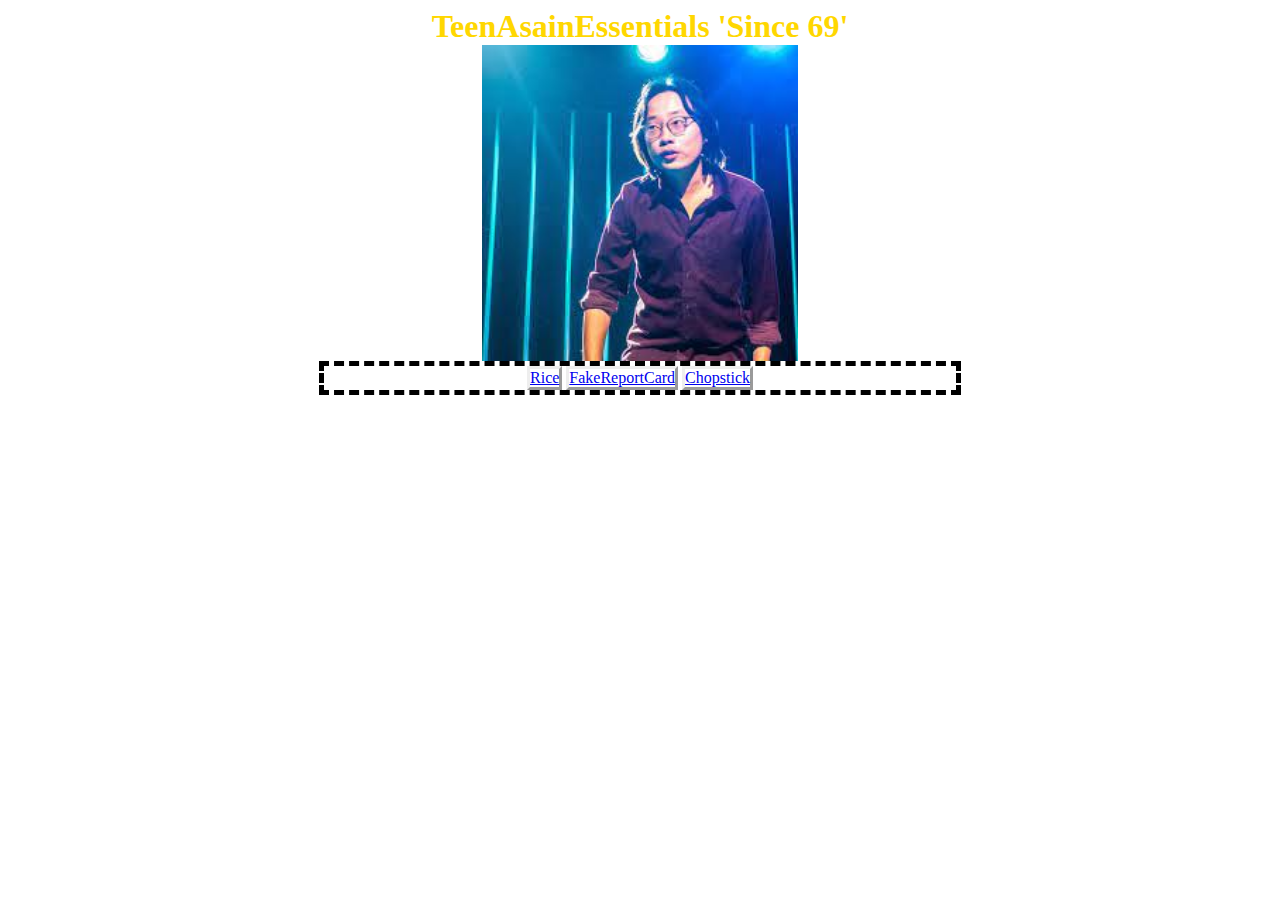
<file: index.html>
<!DOCTYPE html>

<html>

    <head>
        <title>
            TeenAsainEssentials
        </title>

        <link rel="stylesheet" href="styles.css">
    </head>

    <body>
        <h1>
            TeenAsainEssentials 'Since 69'
        </h1>
    
        <img src="Images/teenasianessentials.cover.jfif" alt="">
   
        <ul>
            <li><a href="Rice.html">Rice</a></li>
            <li><a href="FakeReportCard.html">FakeReportCard</a></li>
            <li><a href="Chopstick.html">Chopstick</a></li>
        </ul>

    </body>

</html>
</file>
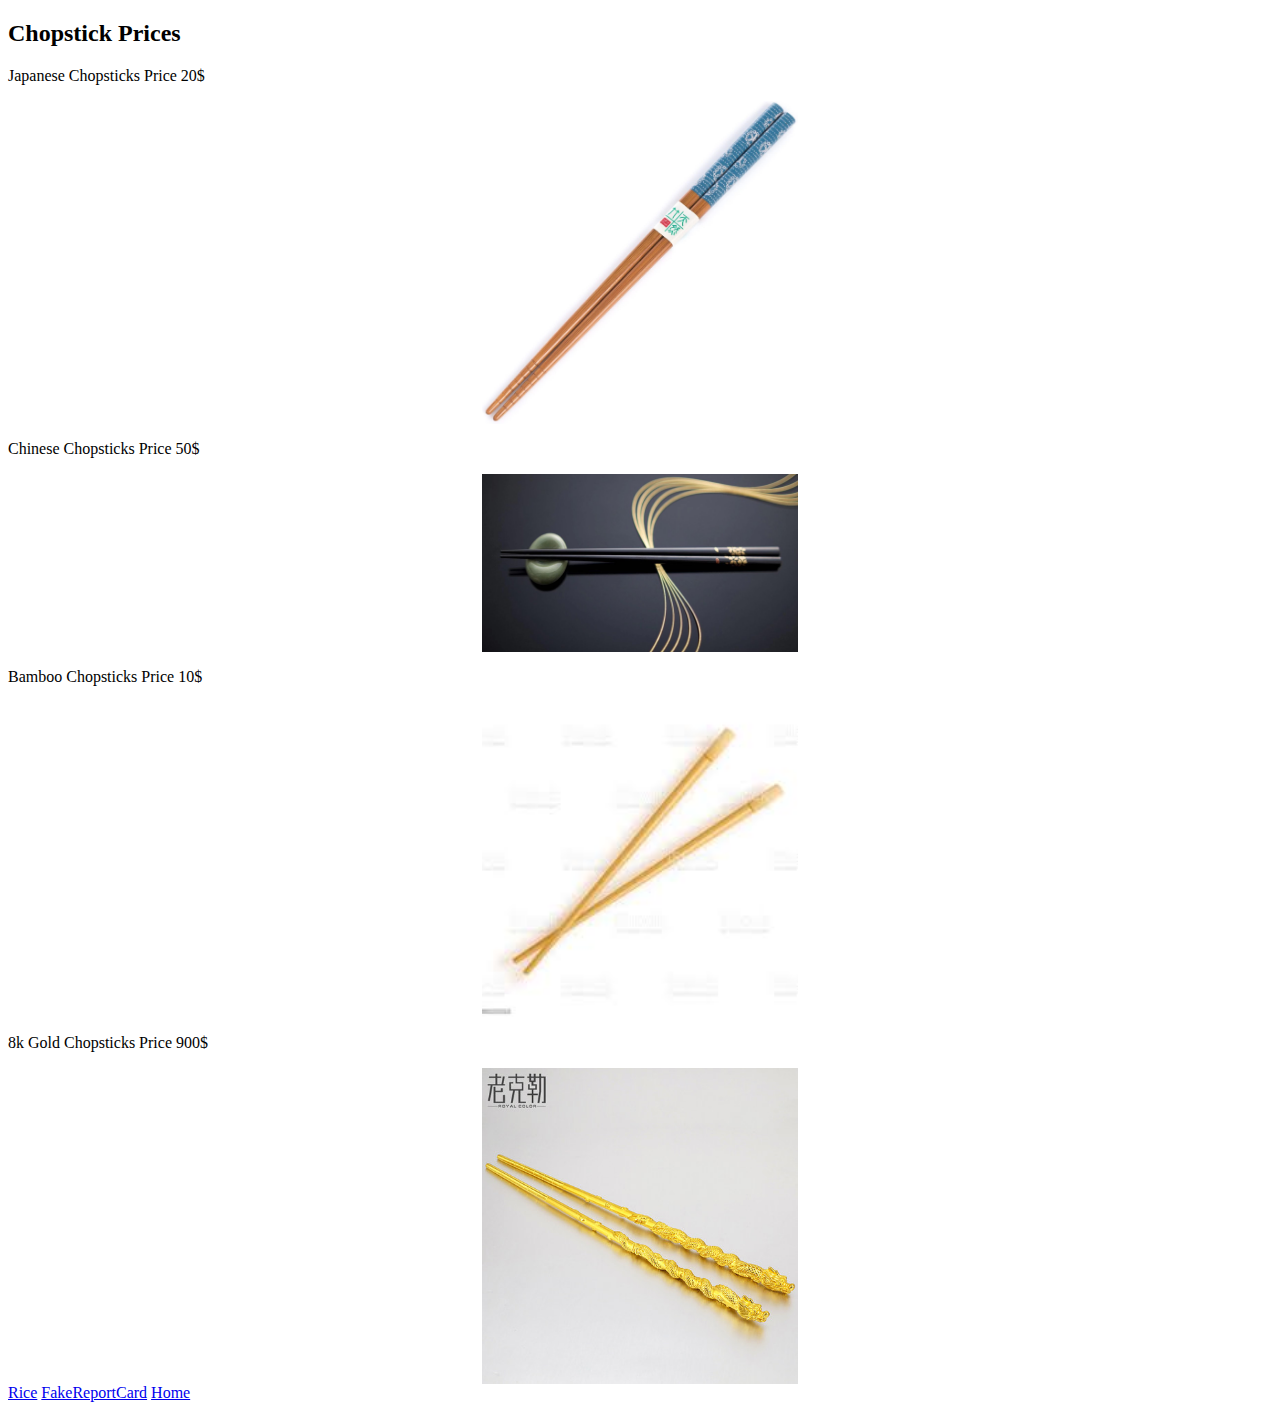
<file: Chopstick.html>
<!DOCTYPE html>

<html>

<head>
    <title>
        Chopstick Prices
    </title>

    <link rel="stylesheet" href="styles.css">
</head>

<body>

    <h2>
        Chopstick Prices
    </h2>

    <p>
       Japanese Chopsticks Price 20$
    </p>
        <img class="Japanese" src="Images/Japanese Chopsticks.jpg" alt="">

        <p>
            Chinese Chopsticks Price 50$
        </p>
            <img src="Images/Chinese Chopsitcks.jpg" alt="">

        <p>
            Bamboo Chopsticks Price 10$
        </p>
            <img src="Images/Bamboo Chopsticks.jfif" alt="">

        <p>
            8k Gold Chopsticks Price 900$
        </p>    
            <img src="Images/Gold Chopsticks.jpg" alt="">

    <a href="Rice.html">Rice</a>
    <a href="FakeReportCard.html">FakeReportCard</a>
    <a href="index.html">Home</a>
</body>




</html>
</file>
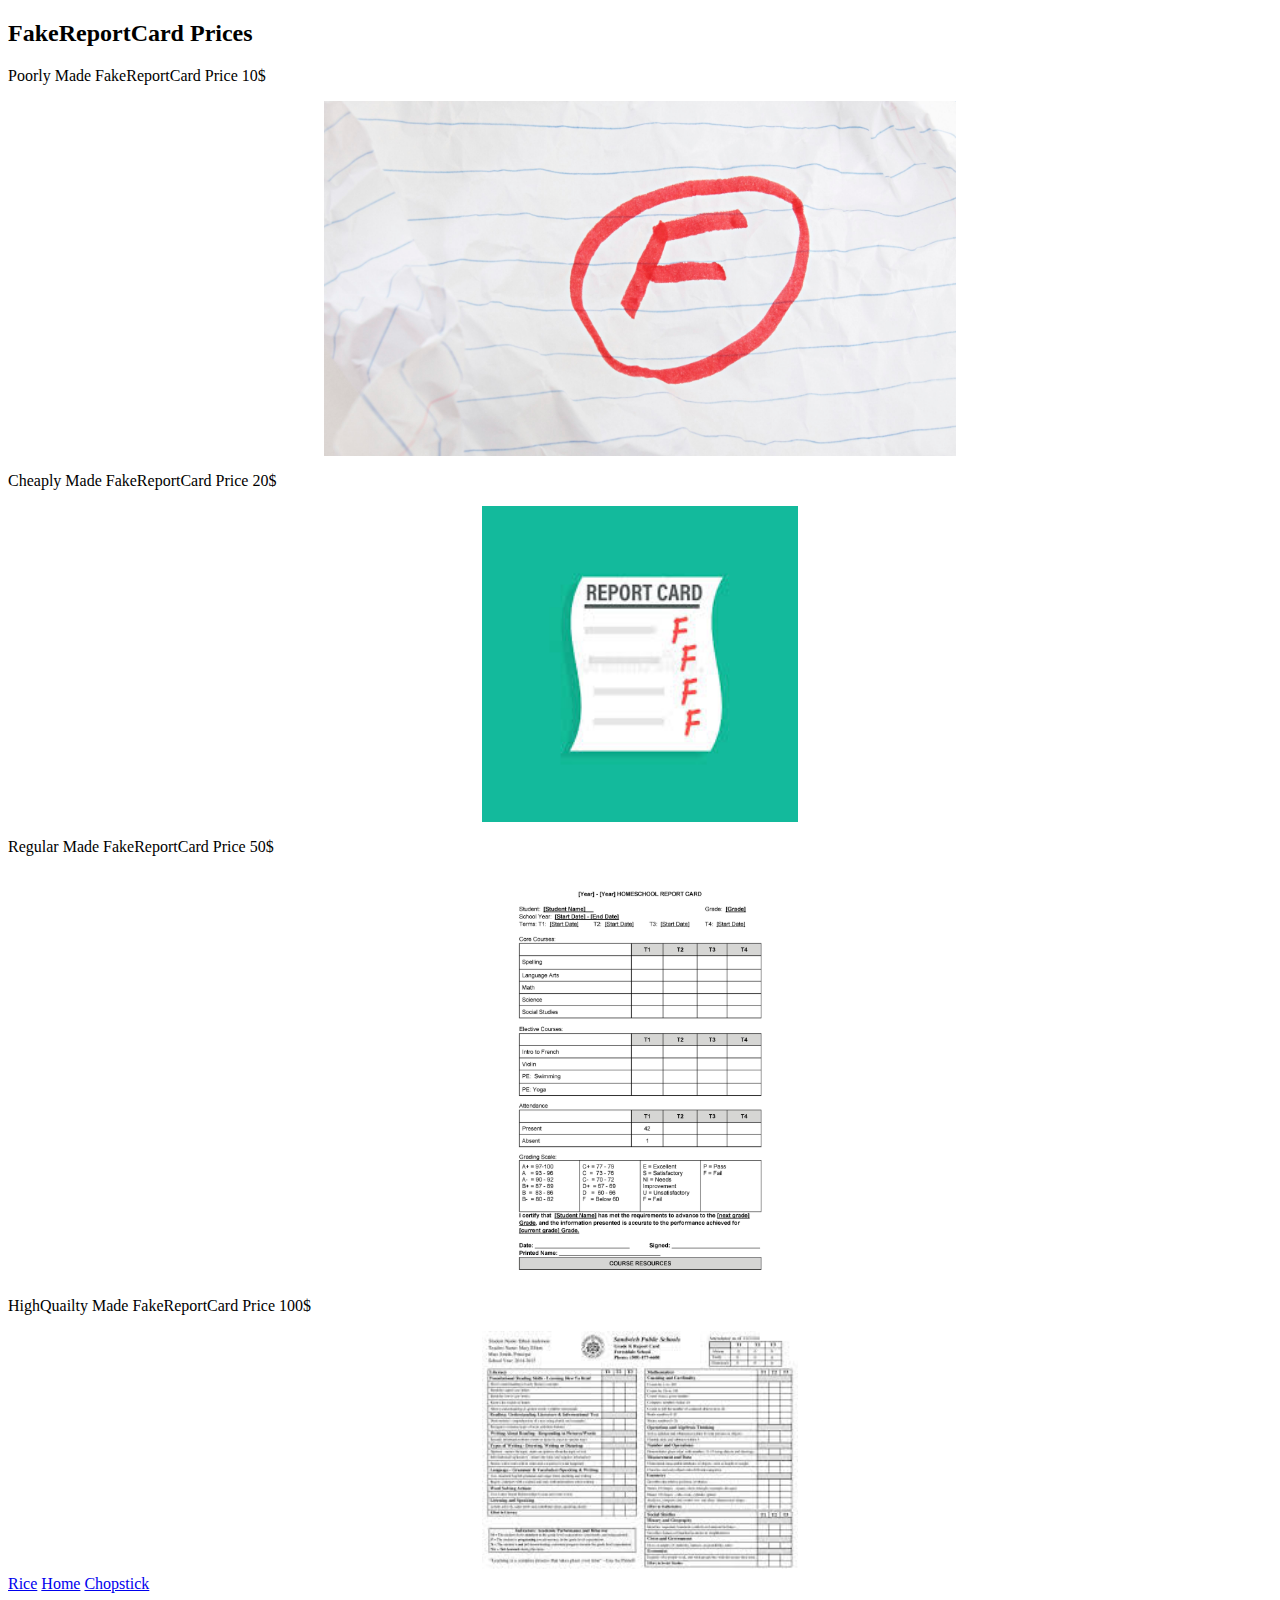
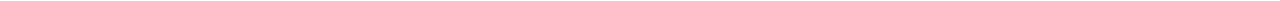
<file: FakeReportCard.html>
<!DOCTYPE html>

<html>

<head>
    <title>
        FakeReportCard Prices
    </title>

    <link rel="stylesheet" href="styles.css">
</head>

<body>
    
    <h2>
        FakeReportCard Prices
    </h2>

    <p>
        Poorly Made FakeReportCard Price 10$
    </p>
        <img class="PoorReportCard" src="Images/Poor Report Card.jpg" alt="">

        <p>
            Cheaply Made FakeReportCard Price 20$
        </p>
            <img src="Images/Cheaply ReportCard.jfif" alt="">

        <p>
            Regular Made FakeReportCard Price 50$
        </p>
            <img src="Images/Regular ReportCard.jpg" alt="">

        <p>
            HighQuailty Made FakeReportCard Price 100$
        </p>    
            <img src="Images/Quaility ReportCard.jfif" alt="">

    <a href="Rice.html">Rice</a>
    <a href="index.html">Home</a>
    <a href="Chopstick.html">Chopstick</a>

</body>




</html>
</file>
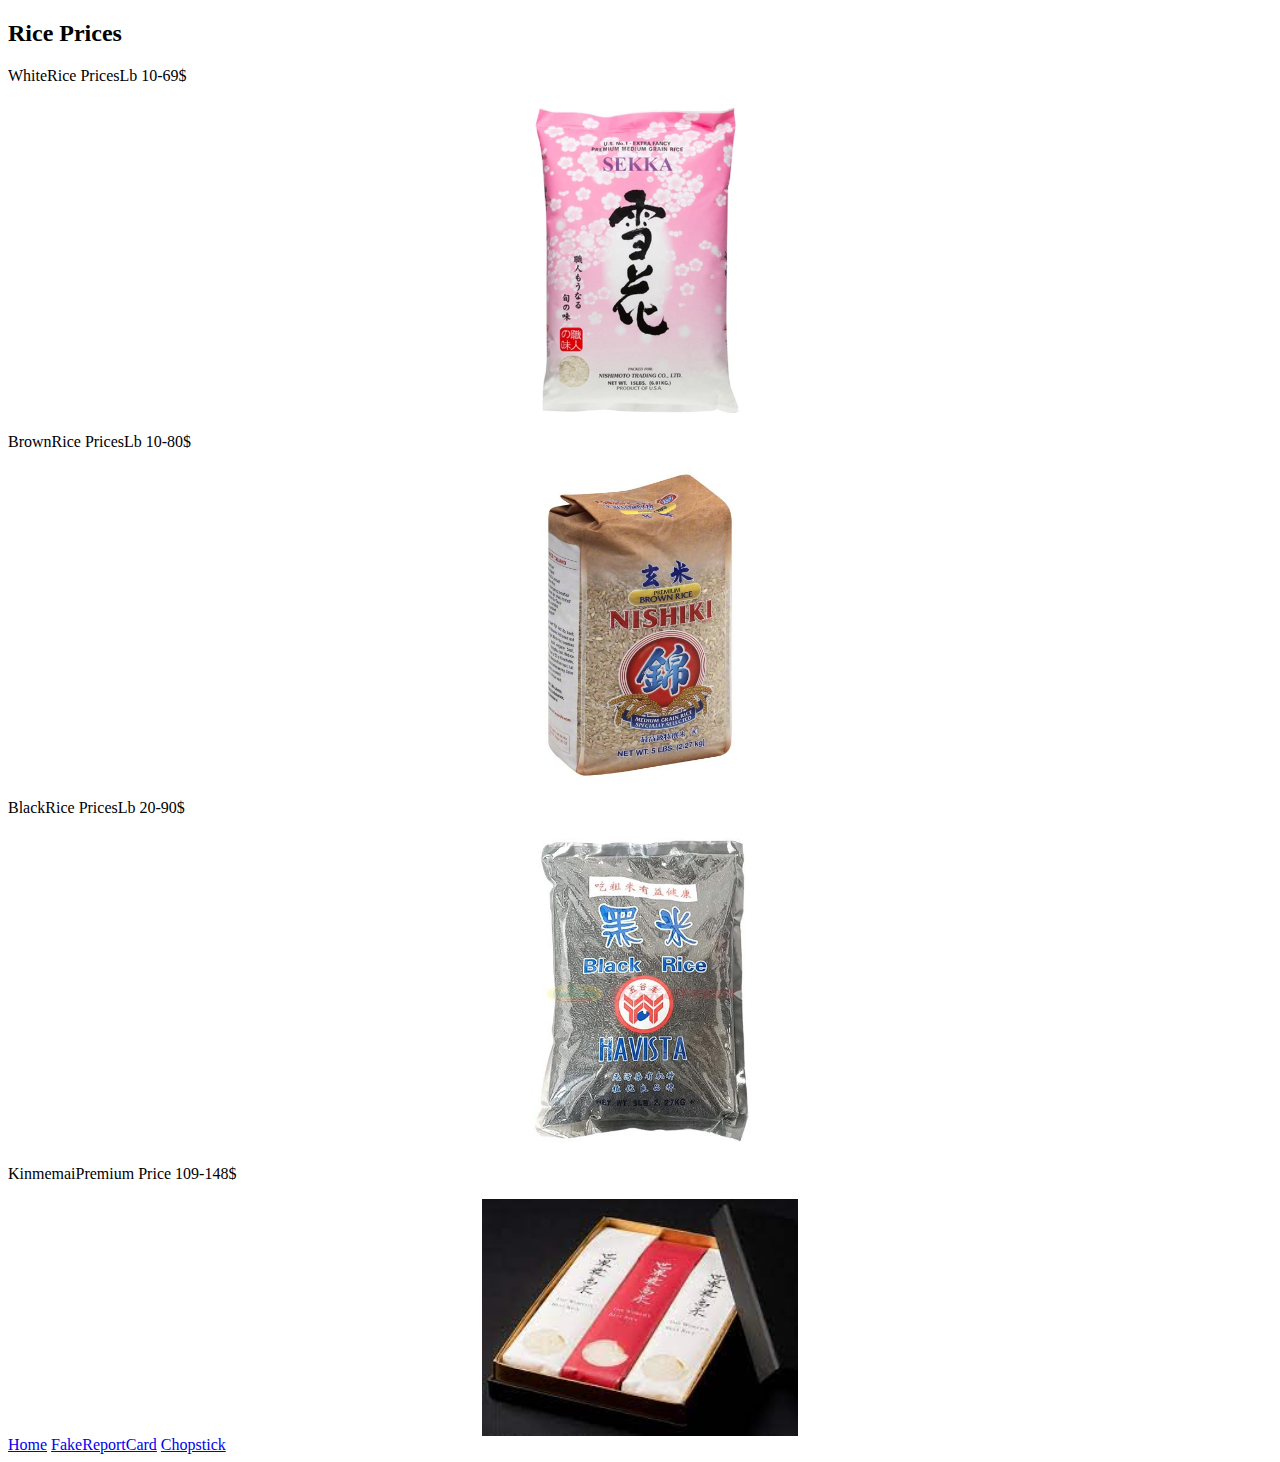
<file: Rice.html>
<!DOCTYPE html>

<html>

<head>
    <title>
        Rice Prices
    </title>

    <link rel="stylesheet" href="styles.css">
</head>

<body>

    <h2>
        Rice Prices
    </h2>

    <p>
        WhiteRice PricesLb 10-69$
    </p>
    <img src="Images/Whtie Rice.webp" alt="">

    <p>
        BrownRice PricesLb 10-80$
    </p>
    <img src="Images/Brown Rice.jpeg" alt="">

    <p>
        BlackRice PricesLb 20-90$
    </p>
    <img src="Images/Black Rice.jpg" alt="">

    <p>
        KinmemaiPremium Price 109-148$
    </p>
    <img class="Kinmemai" src="Images/Kinmemai Rice.jfif" alt="">

    <a href="index.html">Home</a>
    <a href="FakeReportCard.html">FakeReportCard</a>
    <a href="Chopstick.html">Chopstick</a>

</body>




</html>
</file>
<file: styles.css>
h1 {
    color: gold; 
    margin: auto;
    text-align: center;
}

ul {
    border: 5px dashed;

    text-align: center;
    list-style: none;
    padding-left: 0%;
    width: 50%;
    margin: auto;
}

ul li {
    border: 3px outset;

    display: inline-block;
}

img {
    display: block;
    width: 25%;
    margin: auto;
}

.PoorReportCard {
  width: 50%;
}

.Kinmemai {

}

.Japanese {
    margin: auto;
}
</file>
